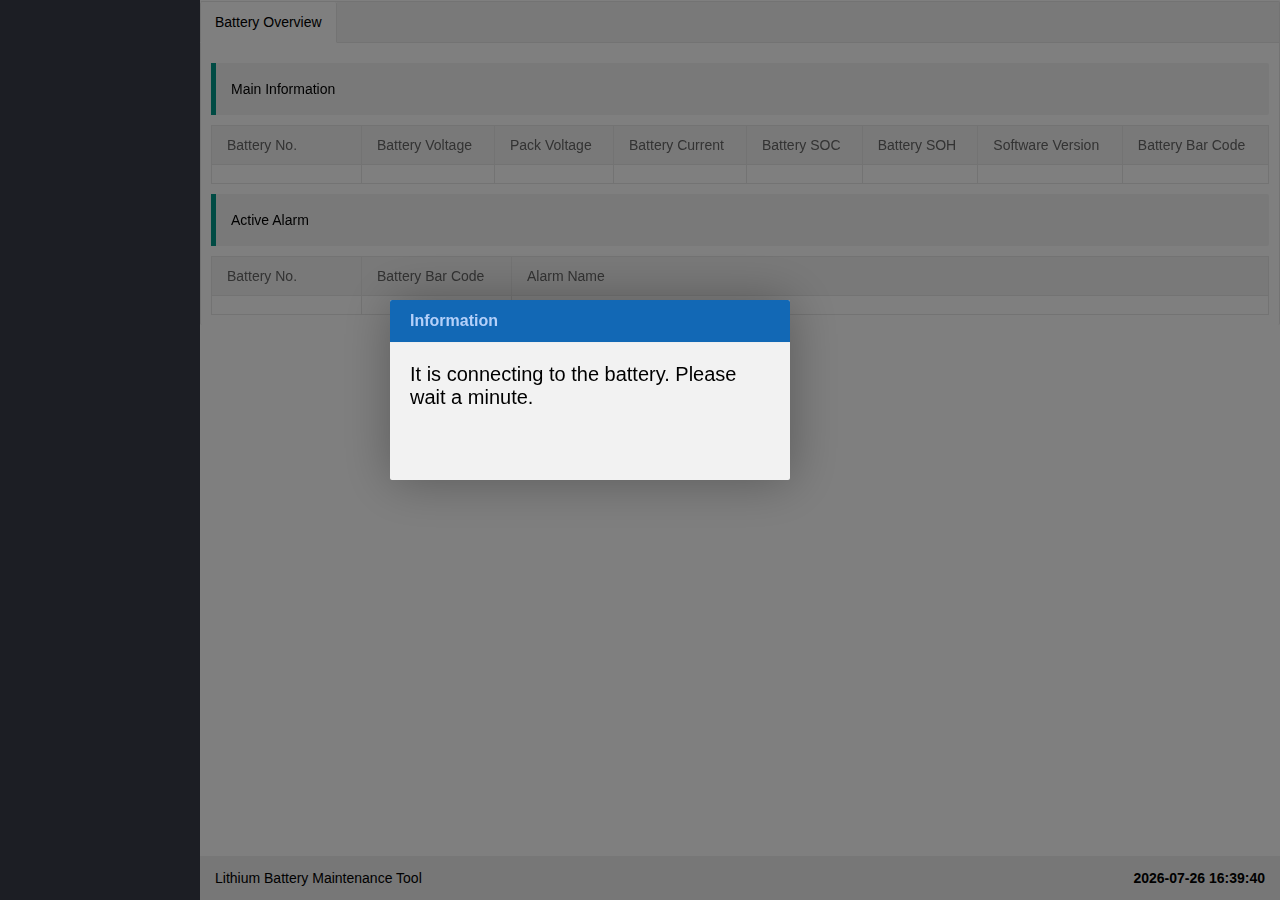
<file: startup.html>
﻿<!DOCTYPE html>
<html>
<head>
    <meta charset="utf-8">
    <meta name="viewport" content="width=device-width, initial-scale=1, maximum-scale=1">
    <title>Li-Battery Tool</title>
    <link rel="stylesheet" href="./toolui.css">
</head>

<body class="toolui-layout-body" oncontextmenu='return false' ondragstart='return false' onselectstart='return false'
      onselect='document.selection.empty()' oncopy='document.selection.empty()' onbeforecopy='return false'>
    <div class="toolui-layout toolui-layout-admin">
        <div class="toolui-side toolui-bg-black" style="top: 0px;">
            <div class="toolui-side-scroll">
                <ul class="toolui-nav toolui-nav-tree">
                    <li class="toolui-nav-item toolui-nav-itemed" id="side_nav_header">
                        <dl class="toolui-nav-child" id="battery_name_list"></dl>
                    </li>
                </ul>
            </div>
        </div>

        <div class="toolui-body" style="top: 0px;">
            <div class="toolui-tab toolui-tab-card" style="margin-top: 1px;">
                <ul class="toolui-tab-title">
                    <li class="toolui-this" id="tool_tab_title_text" disabled="disabled">Battery Overview</li>
                </ul>
                <div class="toolui-tab-content">
                    <div class="toolui-tab-item toolui-show" id="battery_overview_content">
                        <blockquote class="toolui-elem-quote" style="margin-top: 10px;">Main Information</blockquote>
                        <table class="toolui-table" id="tb_battery_baseinfo">
                            <colgroup>
                                <col width="150">
                            </colgroup>
                            <thead>
                                <tr>
                                    <th>Battery No.</th>
                                    <th>Battery Voltage</th>
                                    <th>Pack Voltage</th>
                                    <th>Battery Current</th>
                                    <th>Battery SOC</th>
                                    <th>Battery SOH</th>
                                    <th>Software Version</th>
                                    <th>Battery Bar Code</th>
                                </tr>
                            </thead>
                            <tbody>
                                <tr>
                                    <td></td>
                                    <td></td>
                                    <td></td>
                                    <td></td>
                                    <td></td>
                                    <td></td>
                                    <td></td>
                                    <td></td>
                                </tr>
                            </tbody>
                        </table>

                        <blockquote class="toolui-elem-quote" style="margin-top: 10px;">Active Alarm</blockquote>
                        <table class="toolui-table" id="tb_battery_alarm">
                            <colgroup>
                                <col width="150">
                                <col width="150">
                            </colgroup>
                            <thead>
                                <tr>
                                    <th>Battery No.</th>
                                    <th>Battery Bar Code</th>
                                    <th>Alarm Name</th>
                                </tr>
                            </thead>
                            <tbody>
                                <tr>
                                    <td></td>
                                    <td></td>
                                    <td></td>
                                </tr>
                            </tbody>
                        </table>
                    </div>
                    <div class="toolui-tab-item" id="battery_collect_info_content"></div>
                </div>
            </div>
        </div>

        <div class="toolui-footer">
            <span>Lithium Battery Maintenance Tool</span>
            <span id="tool_tip_text" style="color: red; margin-left: 50px; font-weight: bold;"></span>
            <span id="tool_curr_datetime" style=" font-size: 14px;float: right; font-weight: bold;"></span>
        </div>
    </div>

    <div id="toolui_full_shade" class="toolui-layer-shade"></div>
    <div id="model_shade_dialog" class="toolui-layer toolui-layer-page">
        <div class="toolui-layer-title" style="cursor: move;">Information</div>
        <div id="model_dialog_content" class="toolui-layer-content">It is connecting to the battery. Please wait a minute.</div>
    </div>
	<div id="model_shade_dialog_yes" class="toolui-layer toolui-layer-page" style="display:none;height:250px;width:480px;">
        <div class="toolui-layer-title" style="cursor: move;">Information</div>
        <div id="model_dialog_content_yes" class="toolui-layer-content"></div>
       <div class="toolui-layer-btn toolui-layer-btn-">
            <a class="toolui-layer-btn0" href="javascript:;" id="btn_rescan_action" onclick="Service_Method_2070(1)">Rescan Battery</a>
            <a class="toolui-layer-btn0" href="javascript:;" id="btn_confirm_action" onclick="Service_Method_2070(0)">Confirm</a>
        </div>
    </div>
    <script>
        var currBatteryCode = -1;
        var modelDialogShowFlag = 1;
		var currBatteryStatus = 0;
        window.onload = function () {
            document.getElementById("tool_curr_datetime").innerText = (new Date()).Format("yyyy-MM-dd hh:mm:ss");
            var timerCode = window.setInterval(function () {
                document.getElementById("tool_curr_datetime").innerText = (new Date()).Format("yyyy-MM-dd hh:mm:ss");
            }, 1000);
        }

        function removeClass(element, cla) {
            var classVal = element.getAttribute("class");
            if (classVal != null && classVal != undefined) {
                classVal = classVal.replace("  ", " ");
                var classList = classVal.split(" ");
                classVal = "";
                for (var i = 0; i < classList.length; i++) {
                    if (cla != classList[i]) {
                        classVal += classList[i] + " ";
                    }
                }

                if (classVal.length > 0) {
                    classVal = classVal.substr(0, classVal.length - 1);
                }
            }
            if (classVal == " " || classVal == "") {
                element.removeAttribute("class");
            }
            else {
                element.setAttribute("class", classVal);
            }
        }

        function addClass(element, cla) {
            removeClass(element, cla);
            var classVal = element.getAttribute("class");
            if (classVal != null && classVal != undefined) {
                classVal = classVal + " " + cla;
                element.setAttribute("class", classVal);
            }
            else {
                element.setAttribute("class", cla);
            }
        }

        function Client_Method_2020(elementId, batteryCode) {
            if (batteryCode < 0) return;
            var queryResult = window.external.Server_Interface_2020(batteryCode);
            var findElement = document.getElementById(elementId);
            if (findElement != null && queryResult != null && queryResult != "") {
                findElement.innerHTML = queryResult;
            }

            if (modelDialogShowFlag == 1) {
                Service_Method_2050(0, "", "");
                modelDialogShowFlag = 0;
            }
        }

        function Service_Method_2030(batteryCode) {
			var oldBatteryCode = currBatteryCode;
            currBatteryCode = batteryCode;
            if (currBatteryCode == -1) return;
            if (currBatteryCode == 0) {
                Client_Method_2020("battery_overview_content", 0);
            }
            else {
                Client_Method_2020("battery_collect_info_content", currBatteryCode);
            }
			
			if (oldBatteryCode == batteryCode) return;
			
			var ddChilds = document.getElementById('battery_name_list').getElementsByTagName('dd');
            for (var i = 0; i < ddChilds.length; i++) {
                ddChilds[i].removeAttribute("class");
                if (ddChilds[i].getAttribute("hw-data-id") == batteryCode) {
                    ddChilds[i].setAttribute("class", "toolui-this");
                }
            }
			
			if (oldBatteryCode > 0 && batteryCode > 0) {
                return;
            }

            if (batteryCode == 0) {
                document.getElementById('tool_tab_title_text').innerText = "Battery Overview";
                removeClass(document.getElementById('battery_collect_info_content'), "toolui-show");
                addClass(document.getElementById('battery_overview_content'), "toolui-show");
            }
            else {
                document.getElementById('tool_tab_title_text').innerText = "Single Battery Information";
                removeClass(document.getElementById('battery_overview_content'), "toolui-show");
                addClass(document.getElementById('battery_collect_info_content'), "toolui-show");
            }
        }

        function Service_Method_2050(showFlag, tipTitle, tipText) {
            if (showFlag == 1) {
                document.getElementById("toolui_full_shade").style.display = "block";
                let modelDialog = document.getElementById("model_shade_dialog");
                if (modelDialog != null || modelDialog != undefined) {
                    document.getElementById("model_dialog_content").innerHTML = tipText;
                    modelDialog.style.display = "block";
                }
            }
            else {
                document.getElementById("toolui_full_shade").style.display = "none";
                document.getElementById("model_shade_dialog").style.display = "none";
				document.getElementById("model_shade_dialog_yes").style.display = "none";
            }
        }
		
		function Service_Method_2060() {
            if (!window.external.ChangeBattery(-1)) return;
            modelDialogShowFlag = 1;
            Service_Method_2050(1, "Information", "Collecting battery information ...");
        }

        function Service_Method_2080(batteryIndex, batteryStatus) {
            currBatteryStatus = batteryStatus;
            var tipInfoText = "Failed to communicate with battery, please check.";
            if (batteryIndex != 0 && batteryIndex != -1) {
                tipInfoText = "Failed to communicate with battery " + batteryIndex + ", please check";
            }

            var yesDialogStatus = document.getElementById("model_shade_dialog_yes").style.display;
            if (yesDialogStatus == "block") return;
            document.getElementById("toolui_full_shade").style.display = "block";
            document.getElementById("model_shade_dialog_yes").style.display = "block";
            document.getElementById("model_dialog_content_yes").innerHTML = tipInfoText;
        }

        function Service_Method_2070(rescanFlag) {
            document.getElementById("toolui_full_shade").style.display = "none";
            document.getElementById("model_shade_dialog_yes").style.display = "none";

            if (!window.external.Server_Interface_2030(rescanFlag)) return;

            modelDialogShowFlag = 1;
            Service_Method_2050(1, "Information", "Collecting battery information ...");
        }

        function ChangeBattery(batteryCode) {
            if (batteryCode == currBatteryCode) return;
            if (!window.external.ChangeBattery(batteryCode)) return;
            
			if (currBatteryCode == -1) {
                return;
            }
			
            modelDialogShowFlag = 1;
            Service_Method_2050(1, "Information", "Collecting battery information ...");
        }

        Date.prototype.Format = function (fmt) {
            var o = {
                "M+": this.getMonth() + 1, //月份
                "d+": this.getDate(), //日
                "h+": this.getHours(), //小时
                "m+": this.getMinutes(), //分
                "s+": this.getSeconds(), //秒
            };
            if (/(y+)/.test(fmt)) fmt = fmt.replace(RegExp.$1, (this.getFullYear() + "").substr(4 - RegExp.$1.length));
            for (var k in o)
                if (new RegExp("(" + k + ")").test(fmt)) fmt = fmt.replace(RegExp.$1, (RegExp.$1.length == 1) ? (o[k]) : (("00" + o[k]).substr(("" + o[k]).length)));
            return fmt;
        }
    </script>
</body>
</html>
</file>
<file: toolui.css>
html {
    display: block;
    color: -internal-root-color;
}

head {
    display: none;
}

body {
    line-height: 24px;
    font: 14px Helvetica Neue,Helvetica,PingFang SC,Tahoma,Arial,sans-serif;
}

blockquote, body, button, dd, div, dl, dt, form, h1, h2, h3, h4, h5, h6, input, li, ol, p, pre, td, textarea, th, ul {
    margin: 0;
    padding: 0;
    -webkit-tap-highlight-color: rgba(0,0,0,0);
}

a {
    color: #333;
    text-decoration: none;
}

li {
    list-style: none;
}

a:active, a:hover {
    outline: 0;
}

table {
    border-collapse: collapse;
    border-spacing: 0;
}

thead {
    display: table-header-group;
    vertical-align: middle;
    border-color: inherit;
}

tbody {
    display: table-row-group;
    vertical-align: middle;
    border-color: inherit;
}

button {
    word-spacing: normal;
    text-transform: none;
    text-indent: 0px;
    text-shadow: none;
    -webkit-appearance: button;
    -webkit-writing-mode: horizontal-tb !important;
    text-rendering: auto;
    color: buttontext;
    letter-spacing: normal;
    display: inline-block;
    text-align: center;
    align-items: flex-start;
    cursor: default;
    border-width: 2px;
    border-style: outset;
    border-color: buttonface;
    border-image: initial;
    background-color: buttonface;
    box-sizing: border-box;
    margin: 0em;
    font: 400 13.3333px Arial;
    padding: 1px 6px;
}

button, input, optgroup, option, select, textarea {
    font-weight: inherit;
    outline: 0;
    font-family: inherit;
    font-size: inherit;
    font-style: inherit;
}

.toolui-col-xs12 {
    width: 100%;
}

.toolui-col-xs1, .toolui-col-xs10, .toolui-col-xs11, .toolui-col-xs12, .toolui-col-xs2, .toolui-col-xs3, .toolui-col-xs4, .toolui-col-xs5, .toolui-col-xs6, .toolui-col-xs7, .toolui-col-xs8, .toolui-col-xs9 {
    float: left;
}

.toolui-col-lg1, .toolui-col-lg10, .toolui-col-lg11, .toolui-col-lg12, .toolui-col-lg2, .toolui-col-lg3, .toolui-col-lg4, .toolui-col-lg5, .toolui-col-lg6, .toolui-col-lg7, .toolui-col-lg8, .toolui-col-lg9, .toolui-col-md1, .toolui-col-md10, .toolui-col-md11, .toolui-col-md12, .toolui-col-md2, .toolui-col-md3, .toolui-col-md4, .toolui-col-md5, .toolui-col-md6, .toolui-col-md7, .toolui-col-md8, .toolui-col-md9, .toolui-col-sm1, .toolui-col-sm10, .toolui-col-sm11, .toolui-col-sm12, .toolui-col-sm2, .toolui-col-sm3, .toolui-col-sm4, .toolui-col-sm5, .toolui-col-sm6, .toolui-col-sm7, .toolui-col-sm8, .toolui-col-sm9, .toolui-col-xs1, .toolui-col-xs10, .toolui-col-xs11, .toolui-col-xs12, .toolui-col-xs2, .toolui-col-xs3, .toolui-col-xs4, .toolui-col-xs5, .toolui-col-xs6, .toolui-col-xs7, .toolui-col-xs8, .toolui-col-xs9 {
    position: relative;
    display: block;
    box-sizing: border-box;
}

.toolui-edge, .toolui-header, .toolui-inline, .toolui-main {
    position: relative;
}

.toolui-bg-black, .toolui-bg-blue, .toolui-bg-cyan, .toolui-bg-green, .toolui-bg-orange, .toolui-bg-red {
    color: #fff !important;
}

.toolui-body, .toolui-edge, .toolui-elip {
    overflow: hidden;
}

.toolui-layout-body {
    overflow: hidden;
}

.toolui-show {
    display: block !important;
}

.toolui-hide {
    visibility: hidden;
}

/*toolui-btn begin*/
.toolui-btn {
    display: inline-block;
    height: 38px;
    line-height: 38px;
    border: none;
    border-radius: 2px;
    cursor: pointer;
    padding: 0 18px;
    white-space: nowrap;
    text-align: center;
    font-size: 14px;
    background-color: #009688;
    color: #fff;
}

.toolui-btn, .toolui-edge, .toolui-inline, img {
    vertical-align: middle;
}

.toolui-btn, .toolui-disabled, .toolui-icon, .toolui-unselect {
    -moz-user-select: none;
    -webkit-user-select: none;
    -ms-user-select: none;
}

.toolui-btn, .toolui-input, .toolui-select, .toolui-textarea, .toolui-upload-button {
    -webkit-transition: all .3s;
    box-sizing: border-box;
    outline: 0;
    -webkit-appearance: none;
    transition: all .3s;
}

.toolui-input, .toolui-select, .toolui-textarea {
    height: 38px;
    line-height: 1.3;
    line-height: 38px\9;
    border-width: 1px;
    border-style: solid;
    background-color: #fff;
    border-radius: 2px;
}

.toolui-input, .toolui-textarea {
    display: block;
    width: 100%;
    padding-left: 10px;
}

.toolui-input:hover, .toolui-textarea:hover {
    border-color: #D2D2D2 !important;
}
    .toolui-btn + .toolui-btn {
        margin-left: 10px;
    }

    .toolui-btn:hover {
        opacity: .8;
        filter: alpha(opacity=80);
        color: #fff;
    }

.toolui-btn-container {
    font-size: 0;
}

    .toolui-btn-container .toolui-btn {
        margin-right: 10px;
        margin-bottom: 10px;
    }

        .toolui-btn-container .toolui-btn + .toolui-btn {
            margin-left: 0;
        }

.toolui-btn-normal {
    background-color: #1E9FFF;
}

.toolui-btn-warm {
    background-color: #FFB800;
}

.toolui-btn-danger {
    background-color: #FF5722;
}

/*toolui-btn end*/

/*toolui-table begin*/
.toolui-table {
    width: 100%;
    background-color: #fff;
    color: #666;
}

.toolui-table, .toolui-table-view {
    /*margin: 10px 0;*/
}

    .toolui-table tbody tr:hover, .toolui-table thead tr, .toolui-table-click, .toolui-table-header, .toolui-table-hover, .toolui-table-mend, .toolui-table-patch, .toolui-table-tool, .toolui-table-total, .toolui-table-total tr, .toolui-table[lay-even] tr:nth-child(even) {
        background-color: #f2f2f2;
    }

    .toolui-table tr {
        transition: all .3s;
        -webkit-transition: all .3s;
    }

    .toolui-table th {
        text-align: left;
        font-weight: 400;
    }

    .toolui-table td, .toolui-table th, .toolui-table-col-set, .toolui-table-fixed-r, .toolui-table-grid-down, .toolui-table-header, .toolui-table-page, .toolui-table-tips-main, .toolui-table-tool, .toolui-table-total, .toolui-table-view, .toolui-table[toolui-skin=line], .toolui-table[toolui-skin=row] {
        border-style: solid;
        border-color: #e6e6e6;
        border-width: 1px;
    }

    .toolui-table td, .toolui-table th, .toolui-table-col-set, .toolui-table-fixed-r, .toolui-table-grid-down, .toolui-table-header, .toolui-table-page, .toolui-table-tips-main, .toolui-table-tool, .toolui-table-total, .toolui-table-view, .toolui-table[toolui-skin=line], .toolui-table[toolui-skin=row] {
        border-width: 1px;
        border-style: solid;
        border-color: #e6e6e6;
    }

        .toolui-table tbody tr:hover, .toolui-table thead tr, .toolui-table-click, .toolui-table-header, .toolui-table-hover, .toolui-table-mend, .toolui-table-patch, .toolui-table-tool, .toolui-table-total, .toolui-table-total tr, .toolui-table[toolui-even] tr:nth-child(even) {
            background-color: #f2f2f2;
        }

    .toolui-table td, .toolui-table th {
        line-height: 20px;
        font-size: 14px;
        position: relative;
        padding: 9px 15px;
        min-height: 20px;
    }

    .toolui-table-cell, .toolui-table-tool-panel li {
        overflow: hidden;
        text-overflow: ellipsis;
        white-space: nowrap;
    }
    
    .toolui-table-cell {
        height: 28px;
        line-height: 28px;
        padding: 0 15px;
        position: relative;
        box-sizing: border-box;
    }

    .toolui-table-edit {
        position: absolute;
        left: 0;
        top: 0;
        width: 100%;
        height: 100%;
        padding: 0 14px 1px;
        border-radius: 0;
        box-shadow: 1px 1px 10px rgba(0,0,0,.15);
    }

    .toolui-table-edit:focus {
        border-color: rgb(18,104,181) !important;
    }
/*toolui-table end*/

/*toolui-header begin*/
.toolui-header {
    z-index: 1000;
    height: 60px;
}

.toolui-layout-admin .toolui-header {
    background-color: #23262E;
}

.toolui-layout-admin .toolui-logo {
    text-align: center;
    color: #009688;
    font-size: 16px;
    position: absolute;
    left: 0;
    top: 0;
    height: 100%;
    width: 200px;
    line-height: 60px;
}
/*toolui-header end*/

/*toolui-side begin*/
.toolui-side {
    position: fixed;
    z-index: 999;
    width: 200px;
    overflow-x: hidden;
    left: 0;
    top: 0;
    bottom: 0;
}

.toolui-bg-black {
    background-color: #393D49 !important;
}

.toolui-layout-admin .toolui-side {
    top: 60px;
    width: 200px;
    overflow-x: hidden;
}


.toolui-side-scroll {
    position: relative;
    width: 220px;
    height: 100%;
    overflow-x: hidden;
}

/*toolui-side nav begin*/
.toolui-nav {
    position: relative;
    padding: 0 20px;
    border-radius: 2px;
    font-size: 0;
    box-sizing: border-box;
    background-color: #393D49;
    color: #fff;
}

.toolui-nav-tree {
    width: 200px;
    padding: 0;
}

.toolui-nav * {
    font-size: 14px;
}


.toolui-nav .toolui-nav-item {
    position: relative;
    vertical-align: middle;
    line-height: 60px;
    display: inline-block;
    *display: inline;
    *zoom: 1;
}

.toolui-nav-tree .toolui-nav-item {
    display: block;
    width: 100%;
    line-height: 45px;
}

    .toolui-nav-tree .toolui-nav-item a:hover {
        background-color: #4E5465;
    }


.toolui-nav-itemed > a, .toolui-nav-tree .toolui-nav-title a, .toolui-nav-tree .toolui-nav-title a:hover {
    color: #fff !important;
}

.toolui-nav .toolui-nav-item a {
    display: block;
    color: rgba(255,255,255,.7);
    transition: all .3s;
    -webkit-transition: all .3s;
    padding: 0 20px;
    color: #fff;
}

.toolui-nav-tree .toolui-nav-item a {
    position: relative;
    height: 45px;
    overflow: hidden;
    white-space: nowrap;
    line-height: 45px;
    text-overflow: ellipsis;
}

.toolui-nav .toolui-nav-more {
    content: '';
    width: 0;
    border-color: #fff transparent transparent;
    overflow: hidden;
    cursor: pointer;
    height: 0;
    border-style: solid dashed dashed;
    transition: all .2s;
    -webkit-transition: all .2s;
    margin-top: -3px;
    border-width: 6px;
    position: absolute;
    top: 50%;
    right: 3px;
    border-top-color: rgba(255,255,255,.7);
}

.toolui-nav-tree .toolui-nav-more {
    right: 10px;
}

.toolui-nav .toolui-nav-mored, .toolui-nav-itemed > a .toolui-nav-more {
    margin-top: -9px;
    border-style: dashed dashed solid;
    border-color: transparent transparent #fff;
}

.toolui-nav-child {
    display: none;
    position: absolute;
    left: 0;
    z-index: 100;
    border-radius: 2px;
    white-space: nowrap;
    top: 65px;
    min-width: 100%;
    box-shadow: 0 2px 4px rgba(0,0,0,.12);
    border: 1px solid #d2d2d2;
    background-color: #fff;
    line-height: 36px;
    padding: 5px 0;
}

.toolui-nav-tree .toolui-nav-child {
    position: relative;
    border: none;
    box-shadow: none;
    z-index: 0;
    top: 0;
}

    .toolui-nav-tree .toolui-nav-child, .toolui-nav-tree .toolui-nav-child a:hover {
        background: 0 0;
        color: #fff;
    }

.toolui-nav-itemed > .toolui-nav-child {
    display: block;
    padding: 0;
    background-color: rgba(0,0,0,.3) !important;
}

.toolui-nav-child dd {
    position: relative;
}

.toolui-nav .toolui-nav-child a {
    color: #333;
}

.toolui-nav-tree .toolui-nav-child a {
    color: #fff;
    color: rgba(255,255,255,.7);
    height: 40px;
    line-height: 40px;
}

.toolui-nav .toolui-nav-child dd.toolui-this a, .toolui-nav-child dd.toolui-this {
    background-color: #5FB878;
    color: #fff;
}

.toolui-nav-tree .toolui-nav-child dd.toolui-this, .toolui-nav-tree .toolui-nav-child dd.toolui-this a, .toolui-nav-tree .toolui-this, .toolui-nav-tree .toolui-this > a, .toolui-nav-tree .toolui-this > a:hover {
    background-color: #009688;
    color: #fff;
}

.toolui-nav-bar {
    z-index: 1000;
}

.toolui-nav-tree .toolui-nav-bar {
    width: 5px;
    height: 0;
    background-color: #009688;
}

.toolui-nav .toolui-this:after, .toolui-nav-bar, .toolui-nav-tree .toolui-nav-itemed:after {
    position: absolute;
    left: 0;
    transition: all .2s;
    -webkit-transition: all .2s;
    top: 0;
    height: 5px;
    width: 0;
    background-color: #5FB878;
}
/*toolui-side nav end*/


.toolui-nav .toolui-this:after, .toolui-nav-bar, .toolui-nav-tree .toolui-nav-itemed:after {
    position: absolute;
    left: 0;
    background-color: #5FB878;
    transition: all .2s;
    -webkit-transition: all .2s;
    top: 0;
    width: 0;
    height: 5px;
}
/*toolui-side end*/

/*toolui-body*/
.toolui-body {
    position: absolute;
    z-index: 998;
    width: auto;
    left: 200px;
    right: 0;
    top: 0;
    overflow-y: auto;
    box-sizing: border-box;
    bottom: 0;
}

.toolui-layout-admin .toolui-body {
    position: fixed;
    top: 60px;
    bottom: 44px;
}

.toolui-badge-rim, .toolui-colla-content, .toolui-colla-item, .toolui-collapse, .toolui-elem-field, .toolui-form-pane .toolui-form-item[pane], .toolui-form-pane .toolui-form-label, .toolui-input, .toolui-layedit, .toolui-layedit-tool, .toolui-quote-nm, .toolui-select, .toolui-tab-bar, .toolui-tab-card, .toolui-tab-title, .toolui-tab-title .toolui-this:after, .toolui-textarea {
    border-color: #e6e6e6;
}


.toolui-tab {
    margin: 10px 0;
    text-align: left !important;
}

.toolui-tab-card {
    /*border-radius: 2px;
    box-shadow: 0 2px 5px 0 rgba(0,0,0,.1);
    border-width: 1px;
    border-style: solid; */
    border-width: 1px;
    border-bottom: 0px;
    border-radius: 2px;
    box-shadow: none;
    border-style: solid;
}

.toolui-tab-title {
    position: relative;
    left: 0;
    border-bottom-style: solid;
    transition: all .2s;
    -webkit-transition: all .2s;
    height: 40px;
    white-space: nowrap;
    border-bottom-width: 1px;
    font-size: 0;
}

.toolui-tab-card > .toolui-tab-title {
    background-color: #f2f2f2;
}

    .toolui-tab-card > .toolui-tab-title .toolui-this:after {
        border-bottom-color: #fff;
        border-top: none;
        border-width: 1px;
    }

.toolui-tab-title .toolui-this:after {
    position: absolute;
    left: 0;
    border-width: 1px;
    border-style: solid;
    top: 0;
    content: '';
    width: 100%;
    box-sizing: border-box;
    pointer-events: none;
    height: 41px;
    border-bottom-color: #fff;
    border-radius: 2px 2px 0 0;
}

.toolui-tab-title li {
    display: inline-block;
    *display: inline;
    padding: 0 15px;
    text-align: center;
    cursor: pointer;
    *zoom: 1;
    vertical-align: middle;
    font-size: 14px;
    position: relative;
    line-height: 40px;
    transition: all .2s;
    -webkit-transition: all .2s;
    min-width: 65px;
    pointer-events: none;
    cursor: none;
}

.toolui-tab-card > .toolui-tab-title li {
    margin-right: -1px;
    margin-left: -1px;
}

.toolui-tab-title .toolui-this {
    color: #000;
}

.toolui-tab-card > .toolui-tab-title li {
    margin-right: -1px;
    margin-left: -1px;
}

.toolui-tab-card > .toolui-tab-title .toolui-this {
    background-color: #fff;
    color: #000;
}

.toolui-tab-content {
    padding: 10px;
}

.toolui-tab-item {
    display: none;
}

.toolui-elem-quote {
    margin-bottom: 10px;
    padding: 15px;
    border-radius: 0 2px 2px 0;
    background-color: #f2f2f2;
    line-height: 22px;
    border-left: 5px solid #009688;
}

/*toolui-footer*/
.toolui-layout-admin .toolui-footer {
    position: fixed;
    left: 200px;
    line-height: 44px;
    padding: 0 15px;
    background-color: #eee;
    right: 0;
    bottom: 0;
    height: 44px;
}


/*model dialog*/
.toolui-layer-shade {
    position: fixed;
    top: 0;
    left: 0;
    width: 100%;
    height: 100%;
    z-index: 19891015;
    padding-top: 10%;
    text-align: center;
    background-repeat: no-repeat;
    background-position: center center;
    background-color: #000;
    background-color: rgba(0,0,0,0.5);
    filter: alpha(opacity=50);
}

.toolui-layer {
    width: 400px;
    height: 180px;
    margin-left: -250px;
    margin-top: -150px;
    background-color: #F2F2F2;
    position: fixed;
    top: 50%;
    left: 50%;
    z-index: 19891016;
    border-radius: 2px;
    box-shadow: 1px 1px 50px rgba(0,0,0,.3);
}

.toolui-layer-expand {
    background-color: white;
    margin: 10px;
    margin-top:0px;
    border-radius: 2px;
}


.toolui-layer, .toolui-layer-shade {
    position: fixed;
    _position: absolute;
    pointer-events: auto;
}


.toolui-layer-imgbar, .toolui-layer-imgtit a, .toolui-layer-tab .toolui-layer-title span, .toolui-layer-title {
    text-overflow: ellipsis;
    white-space: nowrap;
}


.toolui-layer-title {
    padding: 0 80px 0 20px;
    height: 42px;
    line-height: 42px;
    border-bottom: 1px solid #eee;
    font-size: 16px;
    font-weight: bold;
    /*color: #333;*/
    color: rgb(180,208,249);
    overflow: hidden;
    background-color: rgb(18,104,181);
    /*background-color: #F8F8F8;*/
    border-radius: 2px 2px 0 0;
}

.toolui-layer-content {
    position: relative;
    font-size: 20px;
    height: 120px;
    padding: 20px 20px;
    color:black;
}

.toolui-layer-page .toolui-layer-content {
    position: relative;
    overflow: auto;
} 



.toolui-layer-btn {
    text-align: right;
    padding: 0 15px 12px;
    pointer-events: auto;
    user-select: none;
    -webkit-user-select: none;
}
.toolui-layer-btn a, .toolui-layer-dialog .toolui-layer-ico, .toolui-layer-setwin a {
    display: inline-block;
    *display: inline;
    *zoom: 1;
    vertical-align: top;
}

.toolui-layer-btn a {
    height: 28px;
    line-height: 28px;
    margin: 5px 5px 0;
    padding: 0 15px;
    border: 1px solid #dedede;
    background-color: #fff;
    color: #333;
    border-radius: 2px;
    font-weight: 400;
    cursor: pointer;
    text-decoration: none;
}

.toolui-layer-btn .toolui-layer-btn0 {
    border-color: #1E9FFF;
    background-color: #1E9FFF;
    color: #fff;
}

.toolui-layer-btn {
    text-align: right;
    padding: 0 15px 12px;
    pointer-events: auto;
    user-select: none;
    -webkit-user-select: none;
}

.toolui-success-icon {
    background:  url(sig_suc_bg.png) no-repeat 1px 3px;
}

.toolui-fail-icon {
    background:  url(sig_fail_bg.png) no-repeat 1px 3px;
}
</file>
